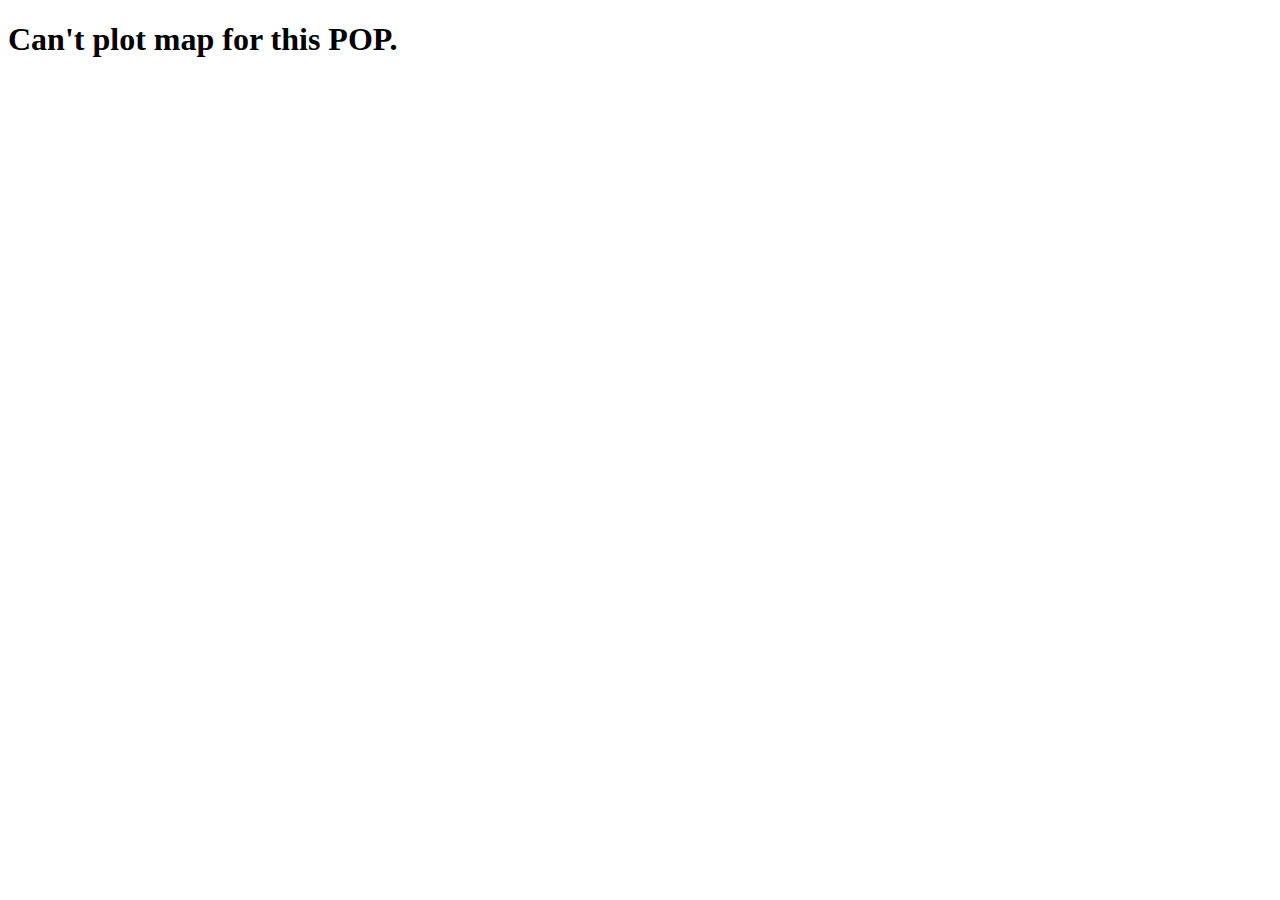
<file: templates/Error_in_map.html>
<!DOCTYPE html>
<html lang="en">
<head>
    <meta charset="UTF-8">
    <title>Invalid</title>
</head>
<body>
    <div class="row">
        <div class=""jumbotron>
            <h1>Can't plot map for this POP.</h1>
        </div>
    </div>

</body>
</html>
</file>
